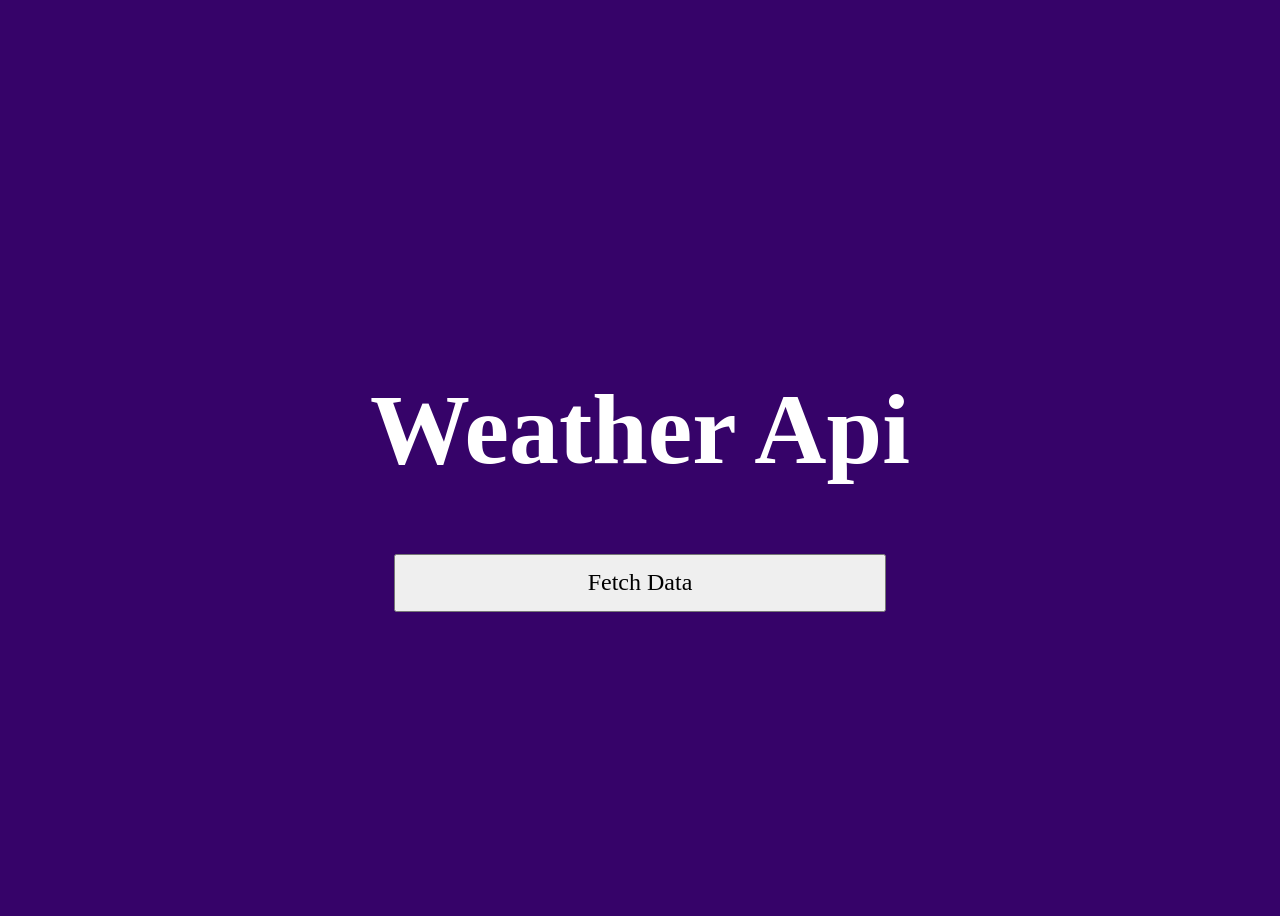
<file: index.html>
<!DOCTYPE html>
<html lang="en">
<head>
    <meta charset="UTF-8">
    <meta name="viewport" content="width=device-width, initial-scale=1.0">
    <title>Document</title>
    <link rel="stylesheet" href="style.css">
</head>
<body>
    <h1>Weather Api</h1>
    <button id="fetchdata">Fetch Data</button>
    <script src="./script.js"></script>
</body>
</html>
</file>
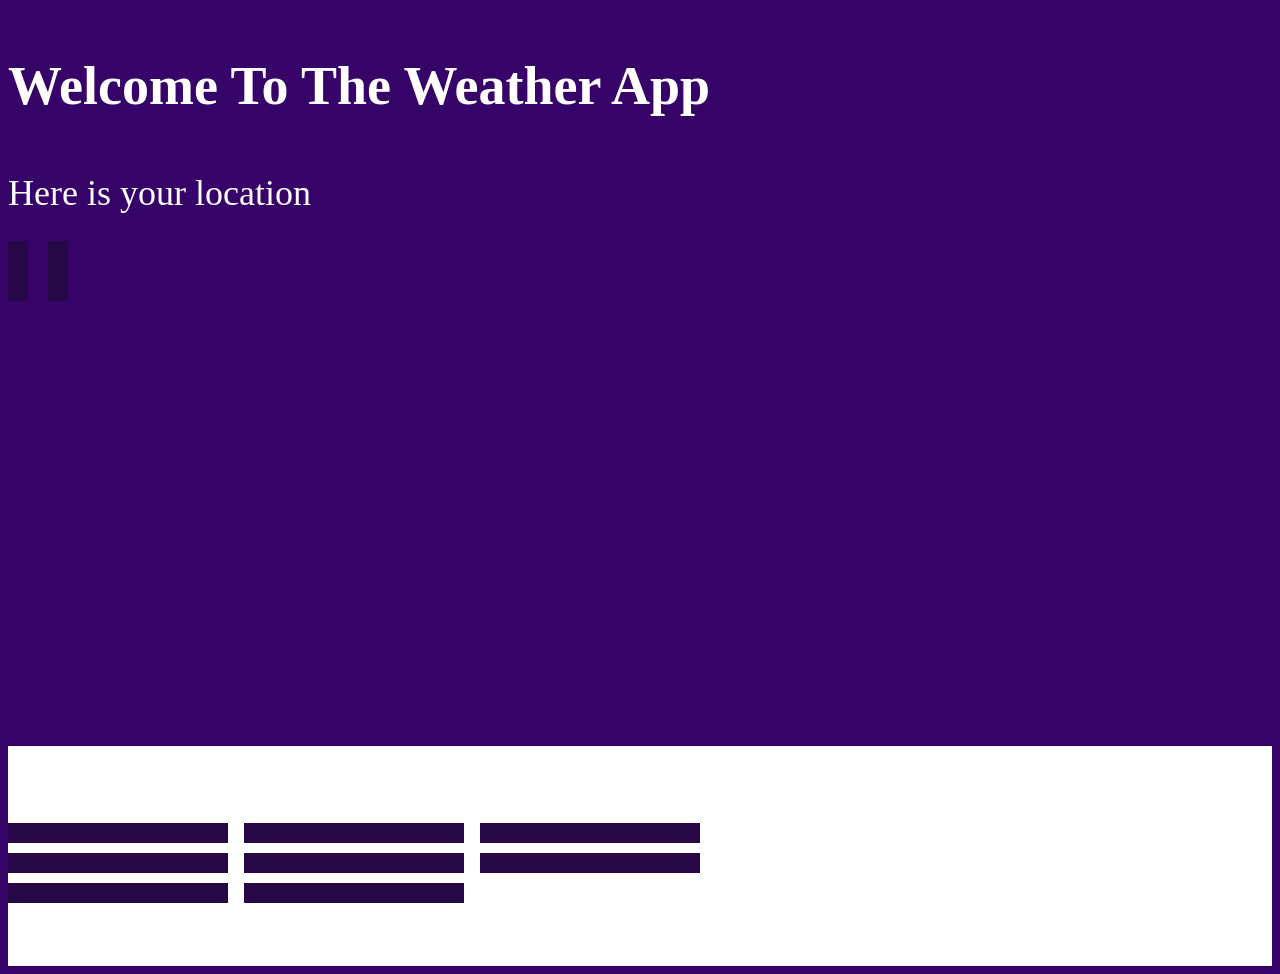
<file: index2.html>
<!DOCTYPE html>
<html lang="en">
<head>
    <meta charset="UTF-8">
    <meta name="viewport" content="width=device-width, initial-scale=1.0">
    <title>Document</title>
    <link rel="stylesheet" href="style2.css">
</head>
<body>
</body>
     <h1>Welcome To The Weather App</h1>
      <p>Here is your location</p>
      <span id="lat"></span>
      <span id="long"></span>
      <div id="map" style="margin-top: 20px;margin-bottom: 30px;">
        <iframe src="" width="100%" height="400px" frameborder="0" style="border:0" id="iframe"></iframe>
      </div>
    <section id="second">
        <h2>Your Weather Data</h2>
        <div class="display">
            <span class="abc" id="location"></span>
            <span class="abc" id="windspped"></span>
            <span class="abc" id="Humidity"></span>
        </div>
        <div class="display">
            <span class="abc" id="Timezone"></span>
            <span class="abc" id="pressure"></span>
            <span class="abc" id="winddirection"></span>
        </div>
        <div class="display" style="margin-bottom: 100px;">
            <span class="abc" id="Uvindex"></span>
            <span class="abc" id="FeelsLike"></span>
        </div>
    </section>
     
    <script src="./script2.js"></script>
</body>
</html>
</file>
<file: style.css>
body {
  background-color: #360369;
  display: flex;
  flex-direction: column;
  align-items: center;
  color: white;
  height: 100vh;
  justify-content: center;
}
h1 {
  color: #fff;
  text-align: center;
  font-family: Montserrat;
  font-size: 100px;
  font-style: normal;
  font-weight: 700;
  line-height: normal;
}
button {
  width: 492px;
  height: 58px;
  flex-shrink: 0;
  color: #000;

  text-align: center;
  font-family: Montserrat;
  font-size: 24px;
  font-style: normal;
  font-weight: 300;
  line-height: normal;
}
</file>
<file: style2.css>
body{
    background-color: #360369;
    color: white;
}
h1{
    display: flex;
height: 100px;
flex-direction: column;
justify-content: center;
flex-shrink: 0;
color: #FFF;

font-family: Montserrat;
font-size: 54px;
font-style: normal;
font-weight: 700;
line-height: normal;
}
p{
    color: #FFF;

font-family: Montserrat;
font-size: 36px;
font-style: normal;
font-weight: 300;
line-height: normal;
}
#lat{
    width: 150px;
    background-color: #270846;
    padding: 10px;
    color: #FFF;

text-align: center;
font-family: Montserrat;
font-size: 36px;
font-style: normal;
font-weight: 700;
line-height: normal;
}
#long{
    width: 150px;
    background-color: #270846;
    padding: 10px;
    margin-left: 20px;
    color: #FFF;

text-align: center;
font-family: Montserrat;
font-size: 36px;
font-style: normal;
font-weight: 700;
line-height: normal;
}
.display{
    display: flex;
    gap:1rem;
    margin-top: 10px;
}
.display>span{
    padding: 10px;
}
.abc{
    width:200px;
    background-color: #270846;
    color: white;
}
#second{
    background-color: white;
    display: flex;
    flex-direction: column;
    justify-content: space-between;
    height: 220px;
}
</file>
